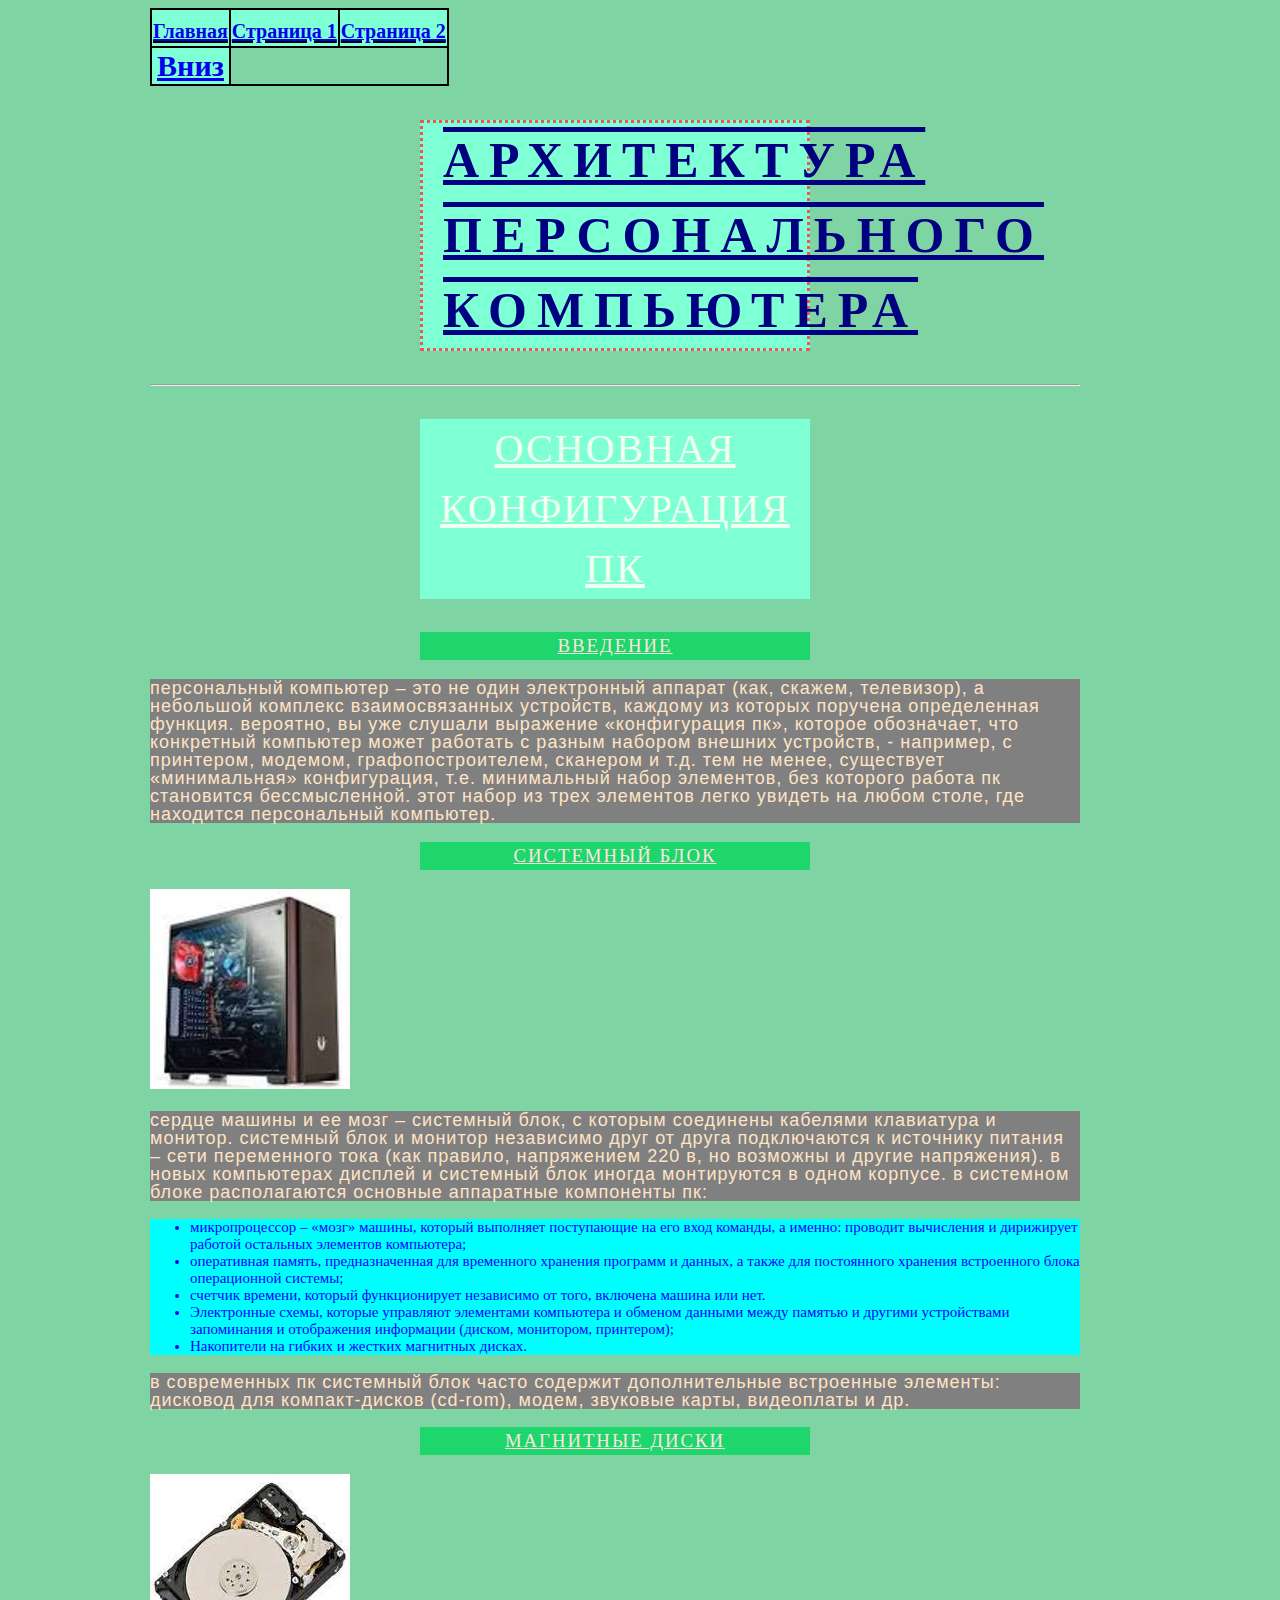
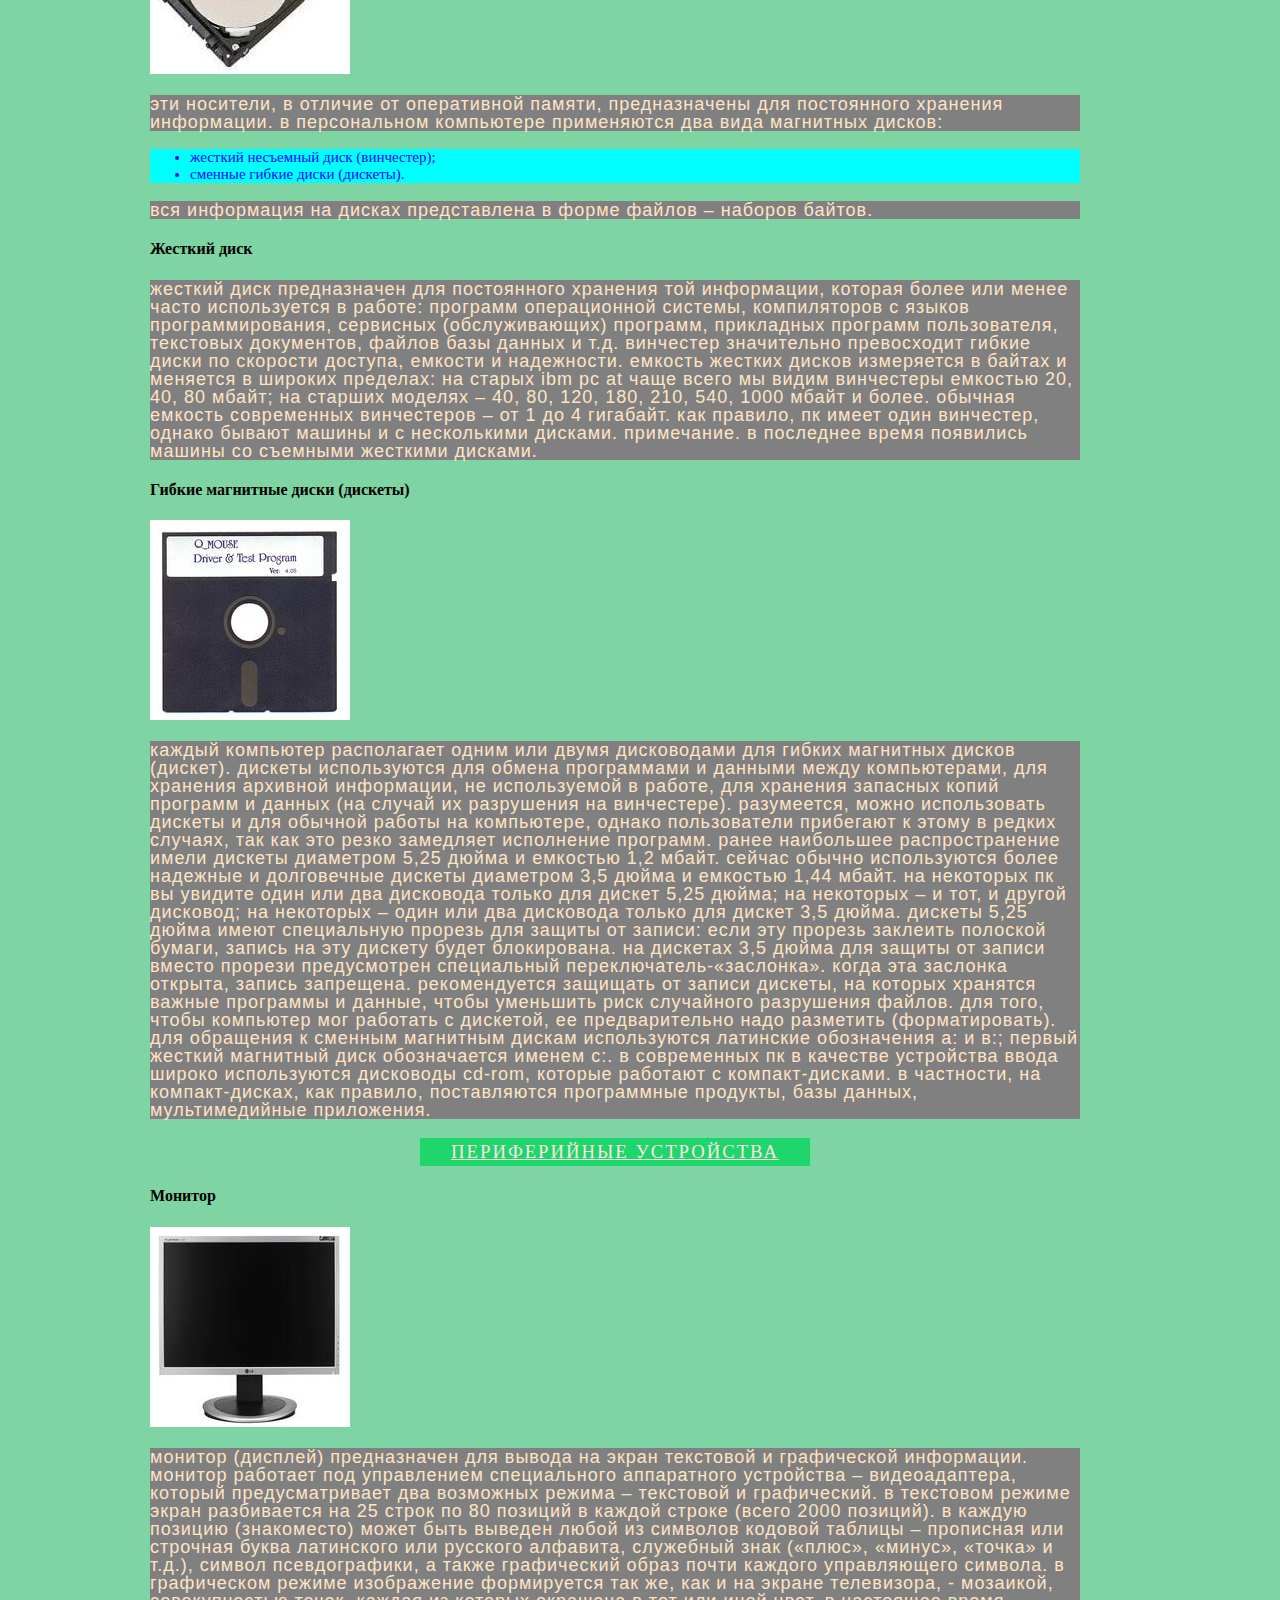
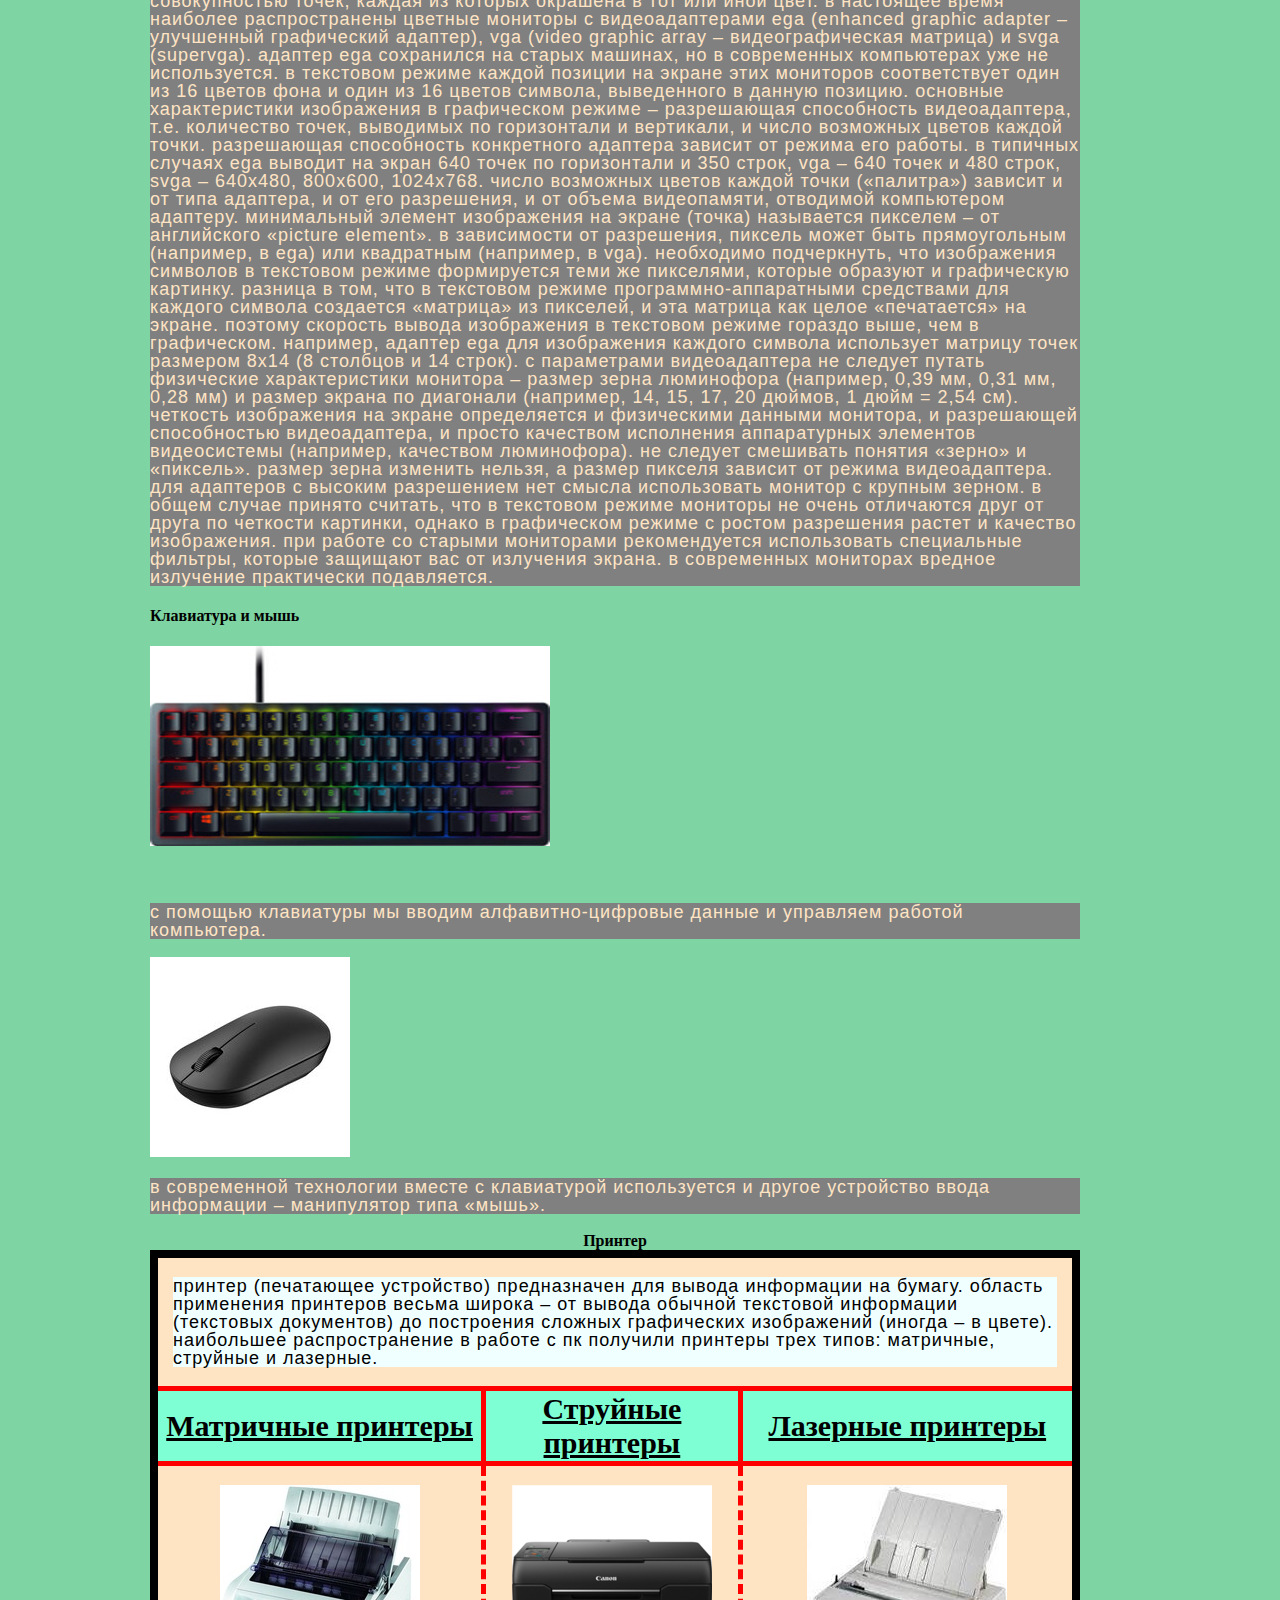
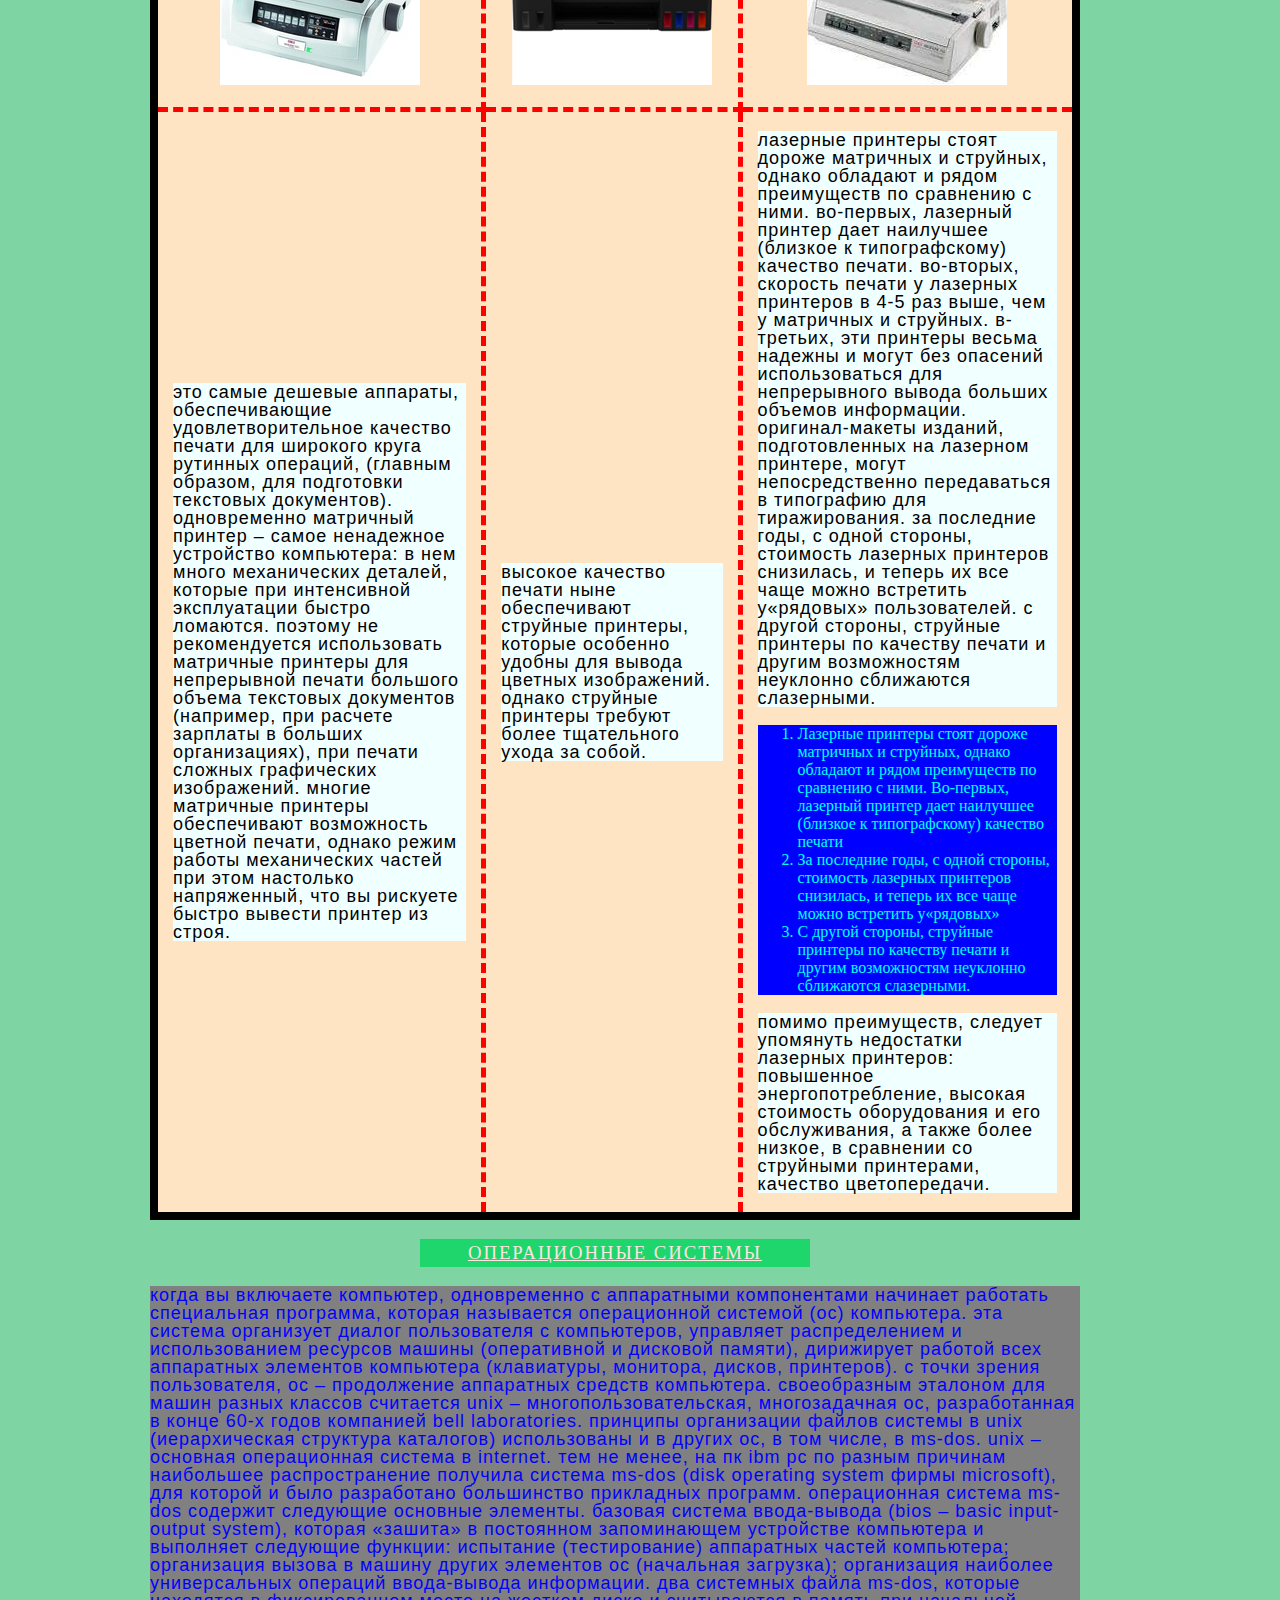
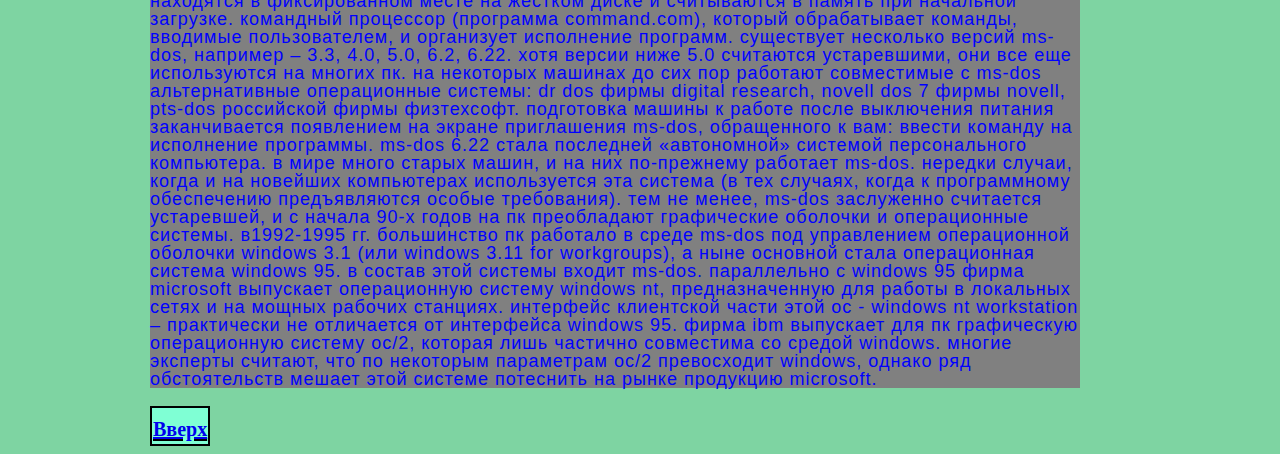
<file: index.html>
<!DOCTYPE html>
<html lang="ru">
<head>
    <meta charset="UTF-8">
    <meta name="viewport" content="width=device-width, initial-scale=1.0">
    <title>Архитектура персонального компьютера</title> 
    <link rel="stylesheet" href="style.css">
</head>
<body>
    <table class="tableButton">
        <tr>
            <th class="tableButton"><a class="textButton" href="index.html">Главная</a></th>
            <th class="tableButton"><a class="textButton" href="page_1.html">Страница 1</a></th>
            <th class="tableButton"><a class="textButton" href="page_2.html">Страница 2</a></th>
        </tr>
        <tr>
            <th class="tableButton"><a href="#bottom">Вниз</a></th>
        </tr>
    </table>
    <h1>Архитектура персонального компьютера</h1>
    <hr>
    <p id="top"></p>
    <h2>Основная конфигурация ПК</h2>
    <h3>Введение</h3>
    <p>Персональный компьютер – это не один электронный аппарат (как, скажем, телевизор), а небольшой комплекс взаимосвязанных устройств, каждому из которых поручена определенная функция. Вероятно, вы уже слушали выражение «конфигурация ПК», которое обозначает, что конкретный компьютер может работать с разным набором внешних устройств, - например, с принтером, модемом, графопостроителем, сканером и т.д. Тем не менее, существует «минимальная» конфигурация, т.е. минимальный набор элементов, без которого работа ПК становится бессмысленной. Этот набор из трех элементов легко увидеть на любом столе, где находится персональный компьютер.</p>
    <h3>Системный блок</h3>
    <a target="_blank" href="https://ru.wikipedia.org/wiki/%D0%A1%D0%B8%D1%81%D1%82%D0%B5%D0%BC%D0%BD%D1%8B%D0%B9_%D0%B1%D0%BB%D0%BE%D0%BA"><img src="images/korp.jpg" alt="картинка системеного блока"></a>
    <p>Сердце машины и ее мозг – системный блок, с которым соединены кабелями клавиатура и монитор. Системный блок и монитор независимо друг от друга подключаются к источнику питания – сети переменного тока (как правило, напряжением 220 В, но возможны и другие напряжения). В новых компьютерах дисплей и системный блок иногда монтируются в одном корпусе.
        В системном блоке располагаются основные аппаратные компоненты ПК:</p>
        <ul>
            <li>
                микропроцессор – «мозг» машины, который выполняет поступающие на его вход команды, а именно: проводит вычисления и дирижирует работой остальных элементов компьютера;
            </li>      
            <li>
                оперативная память, предназначенная для временного хранения программ и данных, а также для постоянного хранения встроенного блока операционной системы;
            </li> 
            <li>
                счетчик времени, который функционирует независимо от того, включена машина или нет.
            </li>    
            <li>
                Электронные схемы, которые управляют элементами компьютера и обменом данными между памятью и другими устройствами запоминания и отображения информации (диском, монитором, принтером);
            </li> 
            <li>
                Накопители на гибких и жестких магнитных дисках.
            </li>
        </ul>
        <p>В современных ПК системный блок часто содержит дополнительные встроенные элементы: дисковод для компакт-дисков (CD-ROM), модем, звуковые карты, видеоплаты и др.</p>
    <h3>Магнитные диски</h3>
    <p class="imgP"><img src="images/magnet.jpg" alt="Картинка магнитных дисков"></p>
    <p>Эти носители, в отличие от оперативной памяти, предназначены для постоянного хранения информации.
        В персональном компьютере применяются два вида магнитных дисков:</p>
        <ul>
            <li>жесткий несъемный диск (винчестер);</li>
            <li>сменные гибкие диски (дискеты).</li>
        </ul>
        
        <p>Вся информация на дисках представлена в форме файлов – наборов байтов.</p>
    <h4>Жесткий диск</h4>
    <p>Жесткий диск предназначен для постоянного хранения той информации, которая более или менее часто используется в работе: программ операционной системы, компиляторов с языков программирования, сервисных (обслуживающих) программ, прикладных программ
        пользователя, текстовых документов, файлов базы данных и т.д. Винчестер значительно превосходит гибкие диски по скорости доступа, емкости и надежности. Емкость жестких дисков измеряется в байтах и меняется в широких пределах: на старых IBM PC AT чаще всего мы видим винчестеры емкостью 20, 40, 80 Мбайт; на старших моделях – 40, 80, 120, 180, 210, 540, 1000 Мбайт и более. Обычная емкость современных винчестеров – от 1 до 4 гигабайт. Как правило, ПК имеет один винчестер, однако бывают машины и с несколькими дисками.     
        Примечание. В последнее время появились машины со съемными жесткими дисками.</p>
    <h4>Гибкие магнитные диски (дискеты)</h4>
    <p class="imgP"><img src="images/discket.jpg" alt="картинка дискеты"></p>
    <p>Каждый компьютер располагает одним или двумя дисководами для гибких магнитных дисков (дискет).
        Дискеты используются для обмена программами и данными между компьютерами, для хранения архивной информации, не используемой в работе, для хранения запасных копий программ и данных (на случай их разрушения на винчестере). Разумеется, можно использовать дискеты и для обычной работы на компьютере, однако пользователи прибегают к этому в редких случаях, так как это резко замедляет исполнение программ. Ранее наибольшее распространение имели дискеты диаметром 5,25 дюйма и емкостью 1,2 Мбайт. Сейчас обычно используются более надежные и долговечные дискеты диаметром 3,5 дюйма и емкостью 1,44 Мбайт. На некоторых ПК вы увидите один или два дисковода только для дискет 5,25 дюйма; на некоторых – и тот, и другой дисковод; на некоторых – один или два дисковода только для дискет 3,5 дюйма.
        Дискеты 5,25 дюйма имеют специальную прорезь для защиты от записи: если эту прорезь заклеить полоской бумаги, запись на эту дискету будет блокирована. На дискетах 3,5 дюйма для защиты от записи вместо прорези предусмотрен специальный переключатель-«заслонка». Когда эта заслонка открыта, запись запрещена. Рекомендуется защищать от записи дискеты, на которых хранятся важные программы и данные, чтобы уменьшить риск случайного разрушения файлов. Для того, чтобы компьютер мог работать с дискетой, ее предварительно надо разметить (форматировать).
        Для обращения к сменным магнитным дискам используются латинские обозначения А: и В:; первый жесткий магнитный диск обозначается именем С:.
        В современных ПК в качестве устройства ввода широко используются дисководы CD-ROM, которые работают с компакт-дисками. В частности, на компакт-дисках, как правило, поставляются программные продукты, базы данных, мультимедийные приложения.</p>
    <h3>Периферийные устройства</h3>
    <h4>Монитор</h4>
    <p class="imgP"><img src="images/monitor.jpg" alt="Картинка монитора"></p>
    <p>Монитор (дисплей) предназначен для вывода на экран текстовой и графической информации. Монитор работает под управлением специального аппаратного устройства – видеоадаптера, который предусматривает два возможных режима – текстовой и графический.
        В текстовом режиме экран разбивается на 25 строк по 80 позиций в каждой строке (всего 2000 позиций). В каждую позицию (знакоместо)
        может быть выведен любой из символов кодовой таблицы – прописная или строчная буква латинского или русского алфавита, служебный знак («плюс», «минус», «точка» и т.д.), символ псевдографики, а также графический образ почти каждого управляющего символа.
        В графическом режиме изображение формируется так же, как и на экране телевизора, - мозаикой, совокупностью точек, каждая из которых окрашена в тот или иной цвет.
        В настоящее время наиболее распространены цветные мониторы с видеоадаптерами EGA (Enhanced Graphic Adapter – улучшенный графический адаптер), VGA (Video Graphic Array – видеографическая матрица) и SVGA (SuperVGA). Адаптер EGA сохранился на старых машинах, но в современных компьютерах уже не используется.
        В текстовом режиме каждой позиции на экране этих мониторов соответствует один из 16 цветов фона и один из 16 цветов символа, выведенного в данную позицию.
        Основные характеристики изображения в графическом режиме – разрешающая способность видеоадаптера, т.е. количество точек, выводимых по горизонтали и вертикали, и число возможных цветов каждой точки. Разрешающая способность конкретного адаптера зависит от режима его работы. В типичных случаях EGA выводит на экран 640 точек по горизонтали и 350 строк, VGA – 640 точек и 480 строк, SVGA – 640x480, 800х600, 1024х768. Число возможных цветов каждой точки («палитра») зависит и от типа адаптера, и от его разрешения, и от объема видеопамяти, отводимой компьютером адаптеру.
        Минимальный элемент изображения на экране (точка) называется пикселем – от английского «picture element».
        В зависимости от разрешения, пиксель может быть прямоугольным (например, в EGA) или квадратным (например, в VGA). Необходимо подчеркнуть, что изображения символов в текстовом режиме формируется теми же пикселями, которые образуют и графическую картинку. Разница в том, что в текстовом режиме программно-аппаратными средствами для каждого символа создается «матрица» из пикселей, и эта матрица как целое «печатается» на экране. Поэтому скорость вывода изображения в текстовом режиме гораздо выше, чем в графическом. Например, адаптер EGA для изображения каждого символа использует матрицу точек размером 8х14 (8 столбцов и 14 строк).
        С параметрами видеоадаптера не следует путать физические характеристики монитора – размер зерна люминофора (например, 0,39 мм, 0,31 мм, 0,28 мм) и размер экрана по диагонали (например, 14, 15, 17, 20 дюймов, 1 дюйм = 2,54 см).       
        Четкость изображения на экране определяется и физическими данными монитора, и разрешающей способностью видеоадаптера, и просто качеством исполнения аппаратурных элементов видеосистемы (например, качеством люминофора). Не следует смешивать понятия «зерно» и «пиксель». Размер зерна изменить нельзя, а размер пикселя зависит от режима видеоадаптера. Для адаптеров с высоким разрешением нет смысла использовать монитор с крупным зерном.     
        В общем случае принято считать, что в текстовом режиме мониторы не очень отличаются друг от друга по четкости картинки, однако в графическом режиме с ростом разрешения растет и качество изображения.
        При работе со старыми мониторами рекомендуется использовать специальные фильтры, которые защищают вас от излучения экрана. В современных мониторах вредное излучение практически подавляется.</p>
    <h4>Клавиатура и мышь</h4>
    <p class="imgP"><img src="images/klava.jpg" alt="Картинка клавиатуры"></p>
    <br>
    <p>С помощью клавиатуры мы вводим алфавитно-цифровые данные и управляем работой компьютера.</p>
    <p class="imgP"><img src="images/mouse.jpg" alt="картинка мыши"></p>
    <p>В современной технологии вместе с клавиатурой используется и другое устройство ввода информации – манипулятор типа «мышь».</p>

    

    <table>
        <caption><b>Принтер</b></caption>
        <tr>
            <td colspan="3"><p>Принтер (печатающее устройство) предназначен для вывода информации на бумагу. Область применения принтеров весьма широка – от вывода обычной текстовой информации (текстовых документов) до построения сложных графических изображений (иногда – в цвете). Наибольшее распространение в работе с ПК получили принтеры трех типов: матричные, струйные и лазерные.</p></td>
        </tr>
        <tr>
            <th><b>Матричные принтеры</b></th>
            <th><b>Струйные принтеры</b></th>
            <th><b>Лазерные принтеры</b></th>
        </tr>
        <tr>
            <td><p class="imgTd"><img src="images/laser.jpg" alt="Картинка матричного принтера"></p></td>
            <td><p class="imgTd"><img src="images/struja.png" alt="Картинка струйного принтера"></p></td>
            <td><p class="imgTd"><img src="images/matrix.jpg" alt="картинка лазерного принтера"></p></td>
        </tr>
        <tr>
            <td>
                <p>Это самые дешевые аппараты, обеспечивающие удовлетворительное качество печати для широкого круга рутинных операций, (главным образом, для подготовки текстовых документов). Одновременно матричный принтер – самое ненадежное устройство компьютера: в нем много механических деталей, которые при интенсивной эксплуатации быстро ломаются. Поэтому не рекомендуется использовать матричные принтеры для непрерывной печати большого объема текстовых документов (например, при расчете зарплаты в больших организациях), при печати сложных графических изображений. Многие матричные принтеры обеспечивают возможность цветной печати, однако режим работы механических частей при этом настолько напряженный, что вы рискуете быстро вывести принтер из строя.</p>
            </td>
            <td>
                <p>Высокое качество печати ныне обеспечивают струйные принтеры, которые особенно удобны для вывода цветных изображений. Однако струйные принтеры требуют более тщательного ухода за собой.</p> 
            </td>
            <td>
                <p>Лазерные принтеры стоят дороже матричных и струйных, однако обладают и рядом преимуществ по сравнению с ними. Во-первых, лазерный принтер дает наилучшее (близкое к типографскому) качество печати. Во-вторых, скорость печати у лазерных принтеров в 4-5 раз выше, чем у матричных и струйных. В-третьих, эти принтеры весьма надежны и могут без опасений использоваться для непрерывного вывода больших объемов информации. Оригинал-макеты изданий, подготовленных на лазерном принтере, могут непосредственно передаваться в типографию для тиражирования.
                За последние годы, с одной стороны, стоимость лазерных принтеров снизилась, и теперь их все чаще можно встретить у«рядовых»
                пользователей. С другой стороны, струйные принтеры по качеству печати и другим возможностям неуклонно сближаются слазерными.</p>
                <ol>
                    <li>Лазерные принтеры стоят дороже матричных и струйных, однако обладают и рядом преимуществ по сравнению с ними. Во-первых, лазерный принтер дает наилучшее (близкое к типографскому) качество печати</li>
                    <li>За последние годы, с одной стороны, стоимость лазерных принтеров снизилась, и теперь их все чаще можно встретить у«рядовых»</li>
                    <li>С другой стороны, струйные принтеры по качеству печати и другим возможностям неуклонно сближаются слазерными.</li>
                </ol>
                <p>
                    Помимо преимуществ, следует упомянуть недостатки лазерных принтеров: повышенное энергопотребление, высокая стоимость оборудования и его обслуживания, а также более низкое, в сравнении со струйными принтерами, качество цветопередачи.
                </p>
            </td>
        </tr>
    </table>


    <h3>Операционные системы</h3>
    <p class="bluetext">Когда вы включаете компьютер, одновременно с аппаратными компонентами начинает работать специальная программа, которая называется операционной системой (ОС) компьютера.
        Эта система организует диалог пользователя с компьютеров, управляет распределением и использованием ресурсов машины (оперативной и дисковой памяти), дирижирует работой всех аппаратных элементов компьютера (клавиатуры, монитора, дисков, принтеров).       
        С точки зрения пользователя, ОС – продолжение аппаратных средств компьютера.      
        Своеобразным эталоном для машин разных классов считается UNIX – многопользовательская, многозадачная ОС, разработанная в конце 60-х годов компанией Bell Laboratories. Принципы организации файлов системы в UNIX (иерархическая структура каталогов) использованы и в других ОС, в том числе, в MS-DOS. UNIX – основная операционная система в Internet.       
        Тем не менее, на ПК IBM PC по разным причинам наибольшее распространение получила система MS-DOS (Disk Operating System фирмы Microsoft), для которой и было разработано большинство прикладных программ.    
        Операционная система MS-DOS содержит следующие основные элементы.  
        Базовая система ввода-вывода (BIOS – Basic Input-Output System), которая «зашита» в постоянном запоминающем устройстве компьютера и выполняет следующие функции:    
        испытание (тестирование) аппаратных частей компьютера;   
        организация вызова в машину других элементов ОС (начальная загрузка);   
        организация наиболее универсальных операций ввода-вывода информации.    
        Два системных файла MS-DOS, которые находятся в фиксированном месте на жестком диске и считываются в память при начальной загрузке.    
        Командный процессор (программа COMMAND.COM), который обрабатывает команды, вводимые пользователем, и организует исполнение программ.       
        Существует несколько версий MS-DOS, например – 3.3, 4.0, 5.0, 6.2, 6.22. Хотя версии ниже 5.0 считаются устаревшими, они все еще используются на многих ПК. На некоторых машинах до сих пор работают совместимые с MS-DOS альтернативные операционные системы: DR DOS фирмы Digital Research, Novell DOS 7 фирмы Novell, PTS-DOS российской фирмы Физтехсофт.        
        Подготовка машины к работе после выключения питания заканчивается появлением на экране приглашения MS-DOS, обращенного к вам: ввести команду на исполнение программы.    
        MS-DOS 6.22 стала последней «автономной» системой персонального компьютера.    
        В мире много старых машин, и на них по-прежнему работает MS-DOS. Нередки случаи, когда и на новейших компьютерах используется эта система (в тех случаях, когда к программному обеспечению предъявляются особые требования). Тем не менее, MS-DOS заслуженно считается устаревшей, и с начала 90-х годов на ПК преобладают графические оболочки и операционные системы.   
        В1992-1995 гг. большинство ПК работало в среде MS-DOS под управлением операционной оболочки Windows 3.1 (или Windows 3.11 for Workgroups), а ныне основной стала операционная система Windows 95. В состав этой системы входит MS-DOS. 
        Параллельно с Windows 95 фирма Microsoft выпускает операционную систему Windows NT, предназначенную для работы в локальных сетях и на мощных рабочих станциях. Интерфейс клиентской части этой ОС - Windows NT Workstation – практически не отличается от интерфейса Windows 95.
        Фирма IBM выпускает для ПК графическую операционную систему ОС/2, которая лишь частично совместима со средой Windows. Многие эксперты считают, что по некоторым параметрам ОС/2 превосходит Windows, однако ряд обстоятельств мешает этой системе потеснить на рынке продукцию Microsoft.</p>
    <p id="bottom"></p>
    <table class="tableButton">
        <tr>
            <th class="tableButton"><a class="textButton" href="#top">Вверх</a></th>
        </tr>
    </table>
</body>
</html>
</file>
<file: style.css>
body {
    background-color: rgb(126, 212, 162);
    margin-left: 150px;
    margin-right: 200px;
}
h1 {
    font-family: Tahoma;
    color: navy;
    font-size: 50px;
    font-weight: 600;
    text-decoration: overline underline;
    text-transform: uppercase;
    text-align: center;
    line-height: 1.5;
    letter-spacing: 10px;
    background-color: aquamarine;
    border: 3px dotted rgb(241, 84, 84);
    margin-left: 270px;
    margin-right: 270px;
    padding-left: 20px;
    padding-right: 20px;

}
h2 {
    font-family: Tahoma;
    color: Honeydew;
    font-size: 40px;
    font-weight: 500;
    text-decoration: underline;
    text-transform: uppercase;
    text-align: center;
    line-height: 1.5;
    letter-spacing: 2px;
    background-color: aquamarine;
}
h3 {
    font-family: Tahoma;
    color: MistyRose;
    text-align: center;
    font-size: 30;
    font-weight: 300;
    text-decoration: underline;
    text-transform: uppercase;
    line-height: 1.5;
    letter-spacing: 2px;
    background-color: rgb(30, 214, 107);
}
p {
    font-family: Arial;
    color: bisque;
    font-size: 18px;
    font-weight: 100;
    text-transform: lowercase;
    text-align: left;
    line-height: 1;
    letter-spacing: 1px;
    background-color: gray;
    margin-left: 0 auto;
}
.bluetext {
    color: blue;
}
table {
    border: 8px solid black;
    border-collapse: collapse
}
th {
    border: 5px solid red;
    background-color: aquamarine;
    text-decoration: underline;
    font-size: 30px;

}
td {
    border: 5px dashed red;
    background-color: bisque;
    padding-left: 15px;
    padding-right: 15px;
}

ul {
    color: blue;
    background-color: aqua;
    font-size: 15px;
}
ol {
    color: aqua;
    background-color: blue;
}

h2, h3{
    margin-left: 270px;
    margin-right: 270px;
    padding-left: 20px;
    padding-right: 20px;
}

td p {
    color: black;
    background-color: azure
}
.tableButton {
    border: 2px double black;
}
.textButton{
    font-size: 20px;
}
.imgTd {
    background-color: bisque;
    text-align: center;
}
.imgP{
    background-color: rgb(126, 212, 162);
}
</file>
